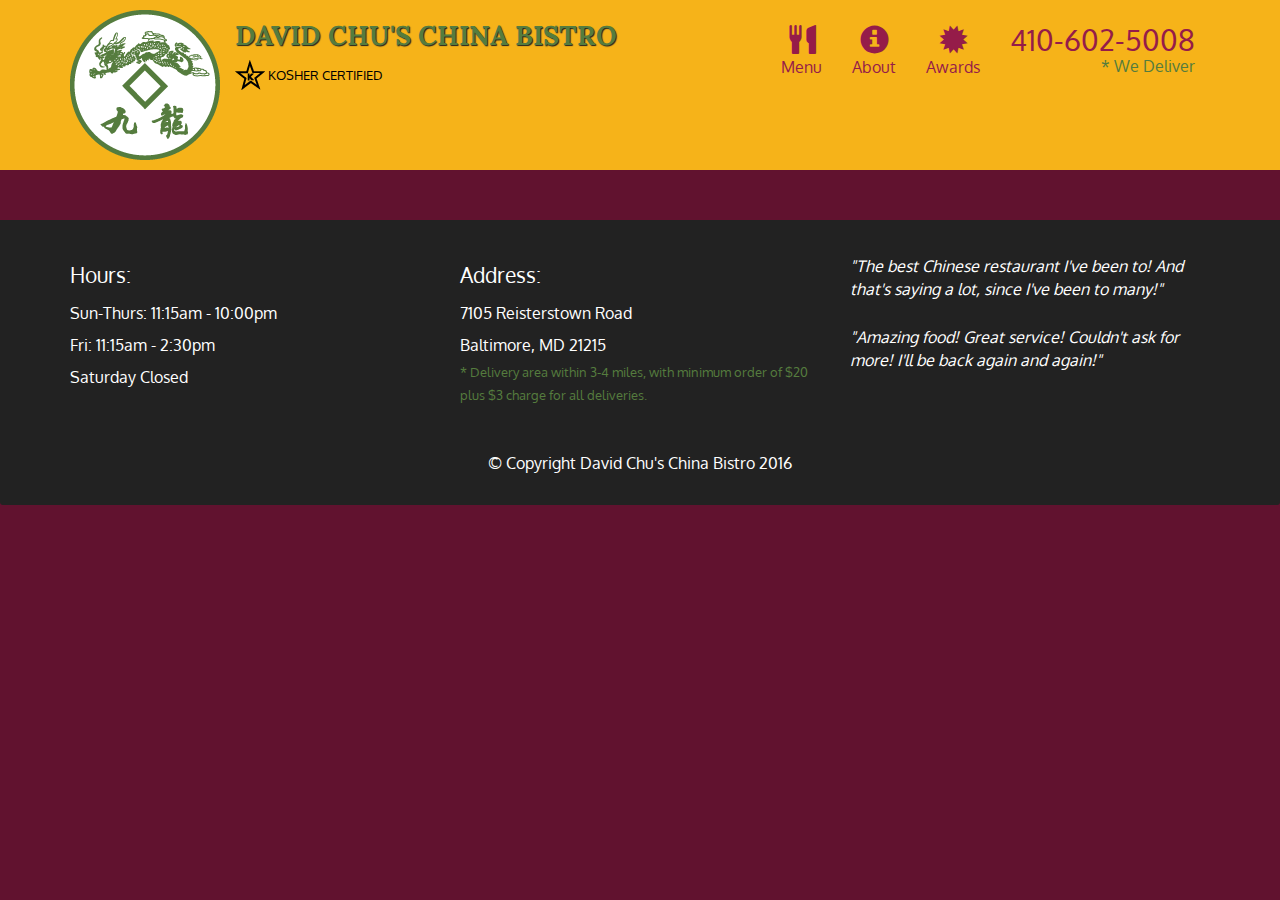
<file: module-5-solution/assignment5-solution-starter/index.html>
<!doctype html>
<html lang="en">
  <head>
    <meta charset="utf-8">
    <meta http-equiv="X-UA-Compatible" content="IE=edge">
    <meta name="viewport" content="width=device-width, initial-scale=1">
    <title>David Chu's China Bistro</title>
    <link rel="stylesheet" href="css/bootstrap.min.css">
    <link rel="stylesheet" href="css/styles.css">
    <link href='https://fonts.googleapis.com/css?family=Oxygen:400,300,700' rel='stylesheet' type='text/css'>
    <link href='https://fonts.googleapis.com/css?family=Lora' rel='stylesheet' type='text/css'>
  </head>
<body>
  <header>
    <nav id="header-nav" class="navbar navbar-default">
      <div class="container">
        <div class="navbar-header">
          <a href="index.html" class="pull-left visible-md visible-lg">
            <div id="logo-img" alt="Logo image"></div>
          </a>

          <div class="navbar-brand">
            <a href="index.html"><h1>David Chu's China Bistro</h1></a>
            <p>
              <img src="images/star-k-logo.png" alt="Kosher certification">
              <span>Kosher Certified</span>
            </p>
          </div>

          <button id="navbarToggle" type="button" class="navbar-toggle collapsed" data-toggle="collapse" data-target="#collapsable-nav" aria-expanded="false">
            <span class="sr-only">Toggle navigation</span>
            <span class="icon-bar"></span>
            <span class="icon-bar"></span>
            <span class="icon-bar"></span>
          </button>
        </div>
        
        <div id="collapsable-nav" class="collapse navbar-collapse">
           <ul id="nav-list" class="nav navbar-nav navbar-right">
            <li id="navHomeButton" class="visible-xs active">
              <a href="index.html">
                <span class="glyphicon glyphicon-home"></span> Home</a>
            </li>
            <li id="navMenuButton">
              <a href="#" onclick="$dc.loadMenuCategories();">
                <span class="glyphicon glyphicon-cutlery"></span><br class="hidden-xs"> Menu</a>
            </li>
            <li>
              <a href="#">
                <span class="glyphicon glyphicon-info-sign"></span><br class="hidden-xs"> About</a>
            </li>
            <li>
              <a href="#">
                <span class="glyphicon glyphicon-certificate"></span><br class="hidden-xs"> Awards</a>
            </li>
            <li id="phone" class="hidden-xs">
              <a href="tel:410-602-5008">
                <span>410-602-5008</span></a><div>* We Deliver</div>
            </li>
          </ul><!-- #nav-list -->
        </div><!-- .collapse .navbar-collapse -->
      </div><!-- .container -->
    </nav><!-- #header-nav -->
  </header>

  <div id="call-btn" class="visible-xs">
    <a class="btn" href="tel:410-602-5008">
    <span class="glyphicon glyphicon-earphone"></span>
    410-602-5008
    </a>
  </div>
  <div id="xs-deliver" class="text-center visible-xs">* We Deliver</div>

  <div id="main-content" class="container"></div>

  <footer class="panel-footer">
    <div class="container">
      <div class="row">
        <section id="hours" class="col-sm-4">
          <span>Hours:</span><br>
          Sun-Thurs: 11:15am - 10:00pm<br>
          Fri: 11:15am - 2:30pm<br>
          Saturday Closed
          <hr class="visible-xs">
        </section>
        <section id="address" class="col-sm-4">
          <span>Address:</span><br>
          7105 Reisterstown Road<br>
          Baltimore, MD 21215
          <p>* Delivery area within 3-4 miles, with minimum order of $20 plus $3 charge for all deliveries.</p>
          <hr class="visible-xs">
        </section>
        <section id="testimonials" class="col-sm-4">
          <p>"The best Chinese restaurant I've been to! And that's saying a lot, since I've been to many!"</p>
          <p>"Amazing food! Great service! Couldn't ask for more! I'll be back again and again!"</p>
        </section>
      </div>
      <div class="text-center">&copy; Copyright David Chu's China Bistro 2016</div>
    </div>
  </footer>

  <!-- jQuery (Bootstrap JS plugins depend on it) -->
  <script src="js/jquery-2.1.4.min.js"></script>
  <script src="js/bootstrap.min.js"></script>
  <script src="js/ajax-utils.js"></script>
  <script src="js/script.js"></script>
</body>
</html>
</file>
<file: module-5-solution/assignment5-solution-starter/css/styles.css>
body {
  font-size: 16px;
  color: #fff;
  background-color: #61122f;
  font-family: 'Oxygen', sans-serif;
}

/** HEADER **/
#header-nav {
  background-color: #f6b319;
  border-radius: 0;
  border: 0;
}

#logo-img {
  background: url('../images/restaurant-logo_large.png') no-repeat;
  width: 150px;
  height: 150px;
  margin: 10px 15px 10px 0;
}

.navbar-brand {
  padding-top: 25px;
}
.navbar-brand h1 { /* Restaurant name */
  font-family: 'Lora', serif;
  color: #557c3e;
  font-size: 1.5em;
  text-transform: uppercase;
  font-weight: bold;
  text-shadow: 1px 1px 1px #222;
  margin-top: 0;
  margin-bottom: 0;
  line-height: .75;
}
.navbar-brand a:hover, .navbar-brand a:focus {
  text-decoration: none;
}
.navbar-brand p { /* Kosher cert */
  color: #000;
  text-transform: uppercase;
  font-size: .7em;
  margin-top: 15px;
}
.navbar-brand p span { /* Star-K */
  vertical-align: middle;
}

#nav-list {
  margin-top: 10px;
}
#nav-list a {
  color: #951C49;
  text-align: center;
}
#nav-list a:hover {
  background: #E7E7E7;
}
#nav-list a span {
  font-size: 1.8em;
}

#phone {
  margin-top: 5px;
}
#phone a { /* Phone number */
  text-align: right;
  padding-bottom: 0;
}
#phone div { /* We Deliver */
  color: #557c3e;
  text-align: right;
  padding-right: 15px;
}

.navbar-header button.navbar-toggle, .navbar-header .icon-bar {
  border: 1px solid #61122f;
}
.navbar-header button.navbar-toggle {
  clear: both;
  margin-top: -30px;
}
/* END HEADER */

/* FOOTER */
.panel-footer {
  margin-top: 30px;
  padding-top: 35px;
  padding-bottom: 30px;
  background-color: #222;
  border-top: 0;
}
.panel-footer div.row {
  margin-bottom: 35px;
}
#hours, #address {
  line-height: 2;
}
#hours > span, #address > span {
  font-size: 1.3em;
}
#address p {
  color: #557c3e;
  font-size: .8em;
  line-height: 1.8;
}
#testimonials {
  font-style: italic;
}
#testimonials p:nth-child(2) {
  margin-top: 25px;
}
/* END FOOTER */



/* HOME PAGE */
.container .jumbotron {
  box-shadow: 0 0 50px #3F0C1F;
  border: 2px solid #3F0C1F;
}

#menu-tile, #specials-tile, #map-tile {
  height: 250px;
  width: 100%;
  margin-bottom: 15px;
  position: relative;
  border: 2px solid #3F0C1F;
  overflow: hidden;
}
#menu-tile:hover, #specials-tile:hover, #map-tile:hover {
  box-shadow: 0 1px 5px 1px #cccccc;
}
#menu-tile {
  background: url('../images/menu-tile.jpg') no-repeat;
  background-position: center;
}
#specials-tile {
  background: url('../images/specials-tile.jpg') no-repeat;
  background-position: center;
}
#menu-tile span, #specials-tile span, #map-tile span {
  position: absolute;
  bottom: 0;
  right: 0;
  width: 100%;
  text-align: center;
  font-size: 1.6em;
  text-transform: uppercase;
  background-color: #000;
  color: #fff;
  opacity: .8;
}
/* END HOME PAGE */

/* MENU CATEGORIES PAGE */
.category-tile { 
  position: relative;
  border: 2px solid #3F0C1F;
  overflow: hidden;
  width: 200px;
  height: 200px;
  margin: 0 auto 15px;
}
.category-tile span {
  position: absolute;
  bottom: 0;
  right: 0;
  width: 100%;
  text-align: center;
  font-size: 1.2em;
  text-transform: uppercase;
  background-color: #000;
  color: #fff;
  opacity: .8;
}
.category-tile:hover {
  box-shadow: 0 1px 5px 1px #cccccc;
}

#menu-categories-title + div {
  margin-bottom: 50px;
}
/* END MENU CATEGORIES PAGE */

/* SINGLE CATEGORY PAGE */
.menu-item-tile {
  margin-bottom: 25px;
}
.menu-item-tile hr {
  width: 80%;
}
.menu-item-tile .menu-item-price {
  font-size: 1.1em;
  text-align: right;
  margin-top: -15px;
  margin-right: -15px;
}
.menu-item-tile .menu-item-price span {
  font-size: .6em;
}
.menu-item-photo {
  position: relative;
  border: 2px solid #3F0C1F; 
  overflow: hidden;
  padding: 0;
  margin-right: -15px;
  margin-left: auto;
  margin-bottom: 20px;
  max-width: 250px;
}
.menu-item-photo div {
  position: absolute;
  bottom: 0;
  right: 0;
  width: 80px;
  background-color: #557c3e;
  text-align: center;
}
.menu-item-description {
  padding-right: 30px;
}
h3.menu-item-title {
  margin: 0 0 10px;
}
.menu-item-details {
  font-size: .9em;
  font-style: italic;
}
/* END SINGLE CATEGORY PAGE */


/********** Large devices only **********/
@media (min-width: 1200px) {
  .container .jumbotron {
    background: url('../images/jumbotron_1200.jpg') no-repeat;
    height: 675px;
  }
}

/********** Medium devices only **********/
@media (min-width: 992px) and (max-width: 1199px) {
  /* Header */
  #logo-img {
    background: url('../images/restaurant-logo_medium.png') no-repeat;
    width: 100px;
    height: 100px;
    margin: 5px 5px 5px 0;
  }
  /* End Header */

  /* Home Page */
  .container .jumbotron {
    background: url('../images/jumbotron_992.jpg') no-repeat;
    height: 558px;
  }
  /* End Home Page */
}

/********** Small devices only **********/
@media (min-width: 768px) and (max-width: 991px) {
  /* Home Page */
  .container .jumbotron {
    background: url('../images/jumbotron_768.jpg') no-repeat;
    height: 432px;
  }
  /* End Home Page */
}

/********** Extra small devices only **********/
@media (max-width: 767px) {
  /* Header */
  .navbar-brand {
    padding-top: 10px;
    height: 80px;
  }
  .navbar-brand h1 { /* Restaurant name */
    padding-top: 10px;
    font-size: 5vw; /* 1vw = 1% of viewport width */
  }
  .navbar-brand p { /* Kosher cert */
    font-size: .6em;
    margin-top: 12px;
  }
  .navbar-brand p img { /* Star-K */
    height: 20px;
  }

  #collapsable-nav a { /* Collapsed nav menu text */
    font-size: 1.2em;
  }
  #collapsable-nav a span { /* Collapsed nav menu glyph */
    font-size: 1em;
    margin-right: 5px;
  }

  #call-btn > a {
    font-size: 1.5em;
    display: block;
    margin: 0 20px;
    padding: 10px;
    border: 2px solid #fff;
    background-color: #f6b319;
    color: #951c49;
  }
  #xs-deliver {
    margin-top: 5px;
    font-size: .7em;
    letter-spacing: .1em;
    text-transform: uppercase;
  }
  /* End Header */

  /* Footer */
  .panel-footer section {
    margin-bottom: 30px;
    text-align: center;
  }
  .panel-footer section:nth-child(3) {
    margin-bottom: 0; /* margin already exists on the whole row */
  }
  .panel-footer section hr {
    width: 50%;
  }
  /* End Footer */

  /* Home Page */
  .container .jumbotron {
    margin-top: 30px;
    padding: 0;
  }
  #menu-tile, #specials-tile {
    width: 360px;
    margin: 0 auto 15px;
  }

  .menu-item-photo {
    margin-right: auto;
  }
  .menu-item-tile .menu-item-price {
    text-align: center;
  }
  .menu-item-description {
    text-align: center;;
  }
}


/********** Super extra small devices Only :-) (e.g., iPhone 4) **********/
@media (max-width: 479px) {
  /* Header */
  .navbar-brand h1 { /* Restaurant name */
    padding-top: 5px;
    font-size: 6vw;
  }
  /* End Header */
  
  /* Home page */
  #menu-tile, #specials-tile {
    width: 280px;
    margin: 0 auto 15px;
  }

  .col-xxs-12 {
    position: relative;
    min-height: 1px;
    padding-right: 15px;
    padding-left: 15px;
    float: left;
    width: 100%;
  }
}
</file>
